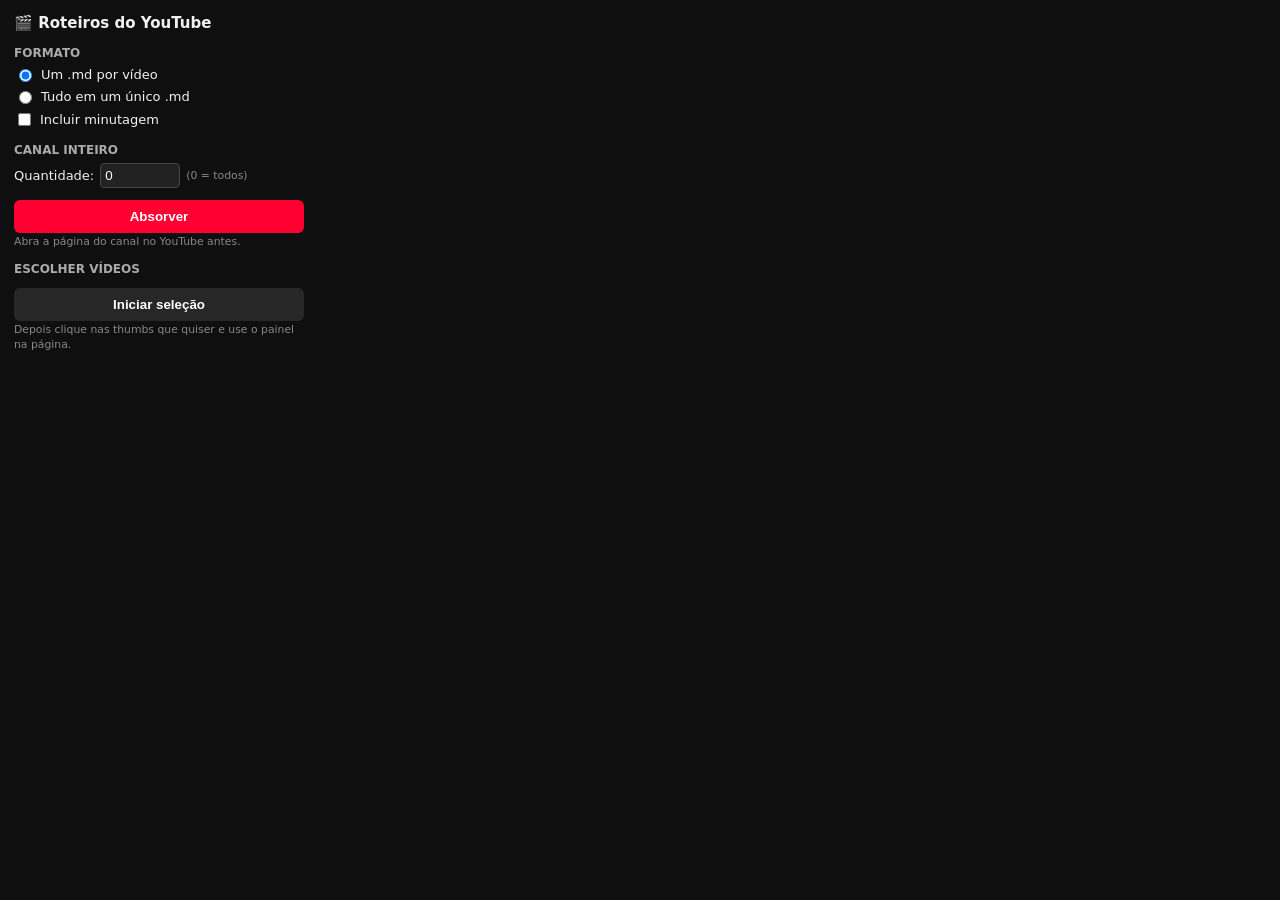
<file: extensao-roteiros-youtube/popup.html>
<!doctype html>
<html lang="pt-BR">
<head>
<meta charset="utf-8">
<style>
  body { font: 13px system-ui, sans-serif; width: 290px; margin: 0; padding: 14px; background: #0f0f0f; color: #f1f1f1; }
  h1 { font-size: 15px; margin: 0 0 10px; }
  h2 { font-size: 12px; text-transform: uppercase; color: #aaa; margin: 14px 0 6px; }
  label { display: flex; align-items: center; gap: 6px; margin: 6px 0; }
  input[type=number] { width: 70px; background: #222; color: #fff; border: 1px solid #444; border-radius: 4px; padding: 4px; }
  button { width: 100%; padding: 9px; margin-top: 6px; border: 0; border-radius: 6px; font-weight: 600; cursor: pointer; }
  .primary { background: #ff0033; color: #fff; }
  .secondary { background: #272727; color: #fff; }
  #status { margin-top: 10px; color: #aaa; min-height: 16px; white-space: pre-wrap; }
  small { color: #888; }
</style>
</head>
<body>
  <h1>🎬 Roteiros do YouTube</h1>

  <h2>Formato</h2>
  <label><input type="radio" name="fmt" value="separate" checked> Um .md por vídeo</label>
  <label><input type="radio" name="fmt" value="single"> Tudo em um único .md</label>
  <label><input type="checkbox" id="timestamps"> Incluir minutagem</label>

  <h2>Canal inteiro</h2>
  <label>Quantidade: <input type="number" id="limit" min="0" value="0"> <small>(0 = todos)</small></label>
  <button class="primary" id="absorb">Absorver</button>
  <small>Abra a página do canal no YouTube antes.</small>

  <h2>Escolher vídeos</h2>
  <button class="secondary" id="start">Iniciar seleção</button>
  <small>Depois clique nas thumbs que quiser e use o painel na página.</small>

  <div id="status"></div>
  <script src="popup.js"></script>
</body>
</html>
</file>
